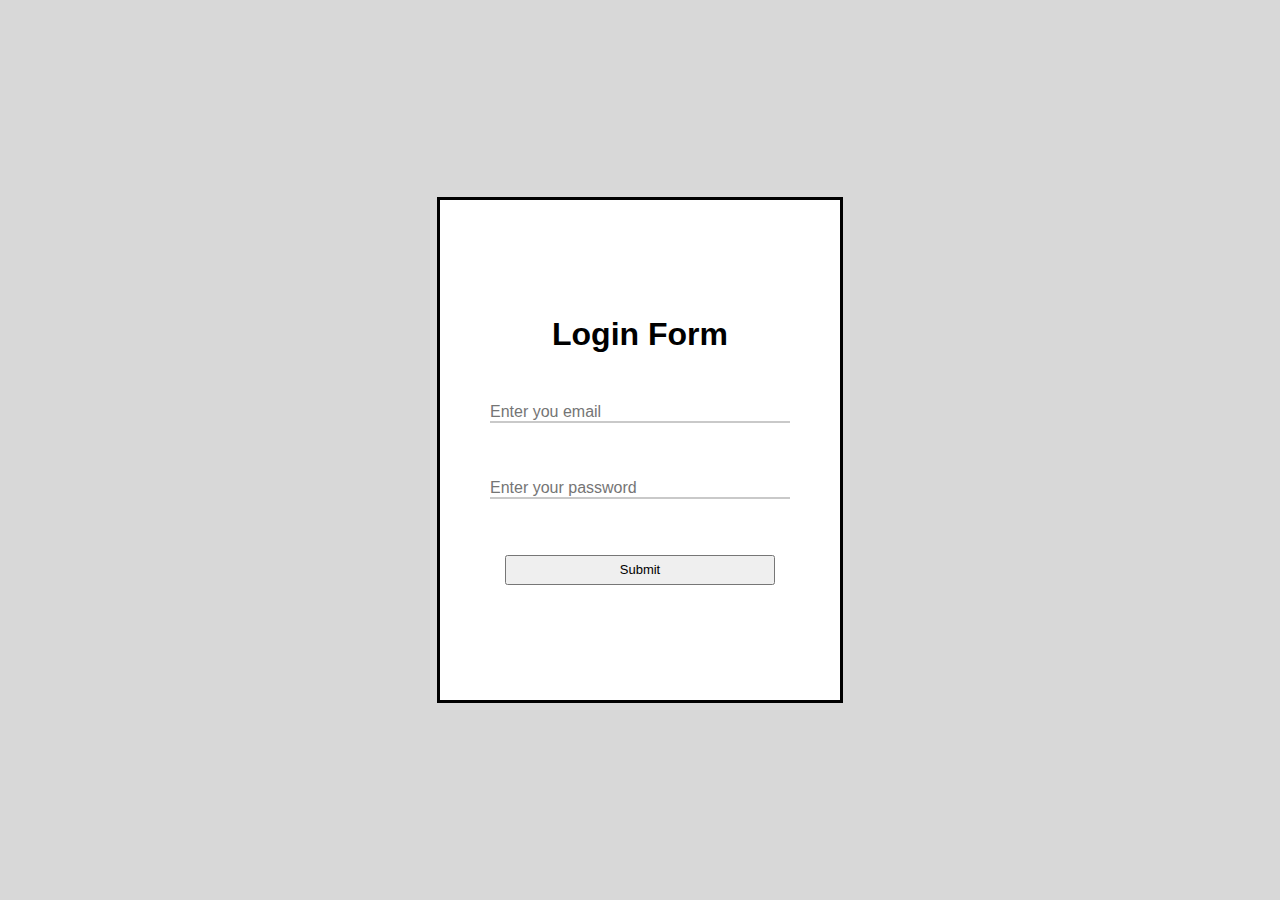
<file: Login Form Authentication/index.html>
<!DOCTYPE html>
<html lang="en">
<head>
     <meta charset="UTF-8">
     <meta http-equiv="X-UA-Compatible" content="IE=edge">
     <meta name="viewport" content="width=device-width, initial-scale=1.0">
     <link rel="stylesheet" href="https://use.fontawesome.com/releases/v5.15.3/css/all.css" integrity="sha384-SZXxX4whJ79/gErwcOYf+zWLeJdY/qpuqC4cAa9rOGUstPomtqpuNWT9wdPEn2fk" crossorigin="anonymous">
     <link rel="stylesheet" href="./style.css">
     <title>Login form Authentication</title>
</head>
<body>
     <div class="container">
          <div class="login">
               <h1>Login Form</h1>
               <form>
                    <div class="input">
                         <input class="input-field" type="email" id="email" placeholder="Enter you email" autocomplete="off" required><br>
                         <span style="display: none; color: red;" id="emailOperatorMissingMessage">Symbols missing in the email</span> 
                         <span style="display: none; color: red;" id="emailInvalidMessage">Invalid Email</span>      
                         <br><br>
                    </div>
                    <div class="input">
                         <input class="input-field" type="password" id="password" placeholder="Enter your password" autocomplete="off" required>
                         <i id="eye" class="fas fa-eye-slash"></i><br>
                         <span style="display: none; color: red;" id="passwordBlankMessage">Don't leave it blank</span>      
                         <span style="display: none; color: red;" id="passLengthMessage">Minimum 8 digit password required</span> <br><br>
                    </div>
                    <input class="submit" id="submit" type="submit" value="Submit">
               </form>
          </div>
     </div>

     
     <script src="./script.js"></script>
</body>
</html>
</file>
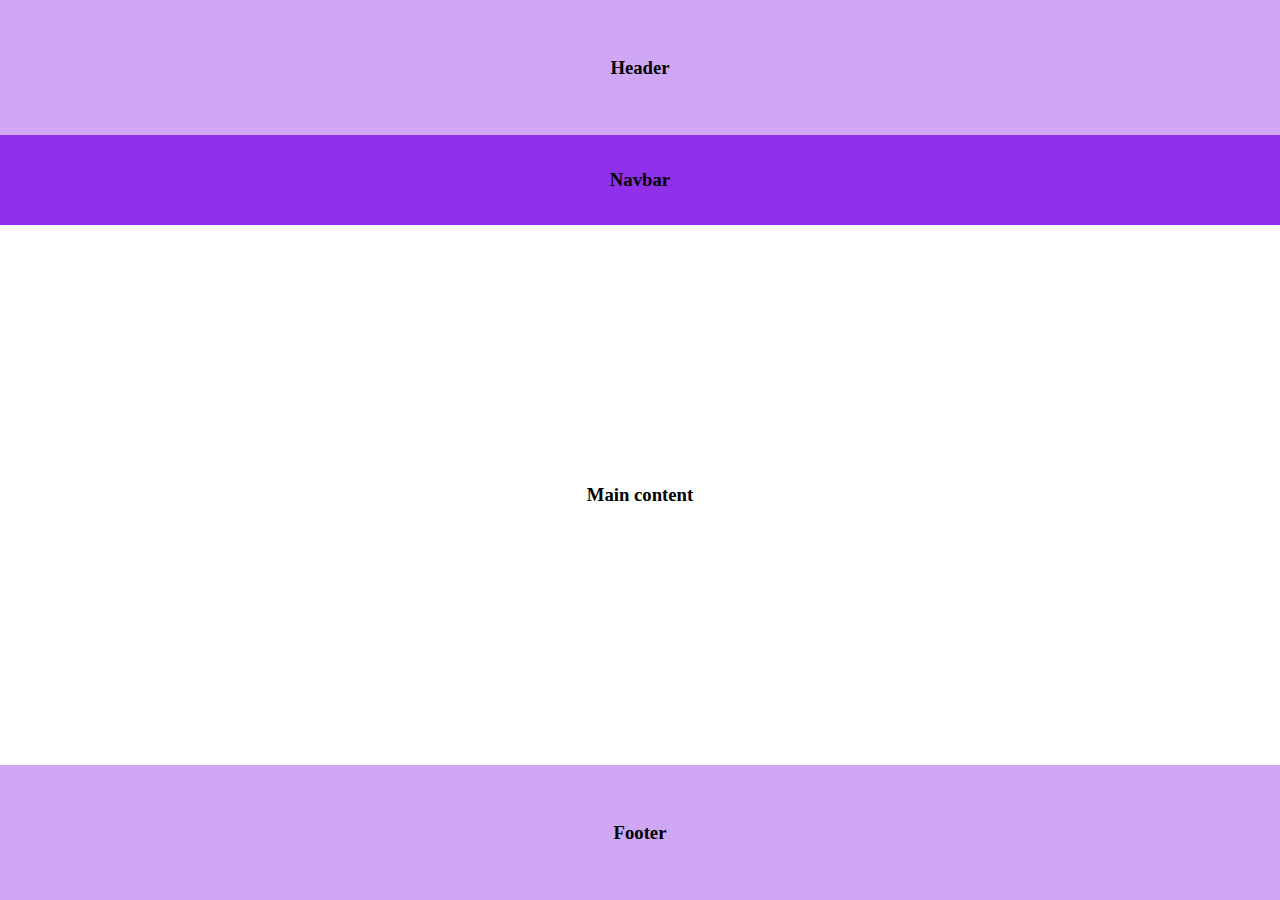
<file: Layouts/Assignment 1/index.html>
<!DOCTYPE html>
<html lang="en">

<head>
     <meta charset="UTF-8">
     <meta http-equiv="X-UA-Compatible" content="IE=edge">
     <meta name="viewport" content="width=device-width, initial-scale=1.0">
     <title>Assignment 1</title>
     <style>
          * {
               padding: 0;
               margin: 0;
               box-sizing: border-box;
          }
          header,
          nav,
          main,
          footer {
               display: flex;
               justify-content: center;
               align-items: center;
               width: 100vw;
          }

          header {
               background-color: #cfa7f5;
               height: 15vh;
          }

          nav {
               background-color: #9030eb;
               height: 10vh;
          }

          main {
               background-color: #ffffff;
               height: 60vh;
          }

          footer {
               background-color: #cfa7f5;
               height: 15vh;
          }
     </style>
</head>

<body>
     <header>
          <h3>Header</h3>
     </header>
     <nav>
          <h3>Navbar</h3>
     </nav>
     <main>
          <h3>Main content</h3>
     </main>
     <footer>
          <h3>Footer</h3>
     </footer>
</body>

</html>
</file>
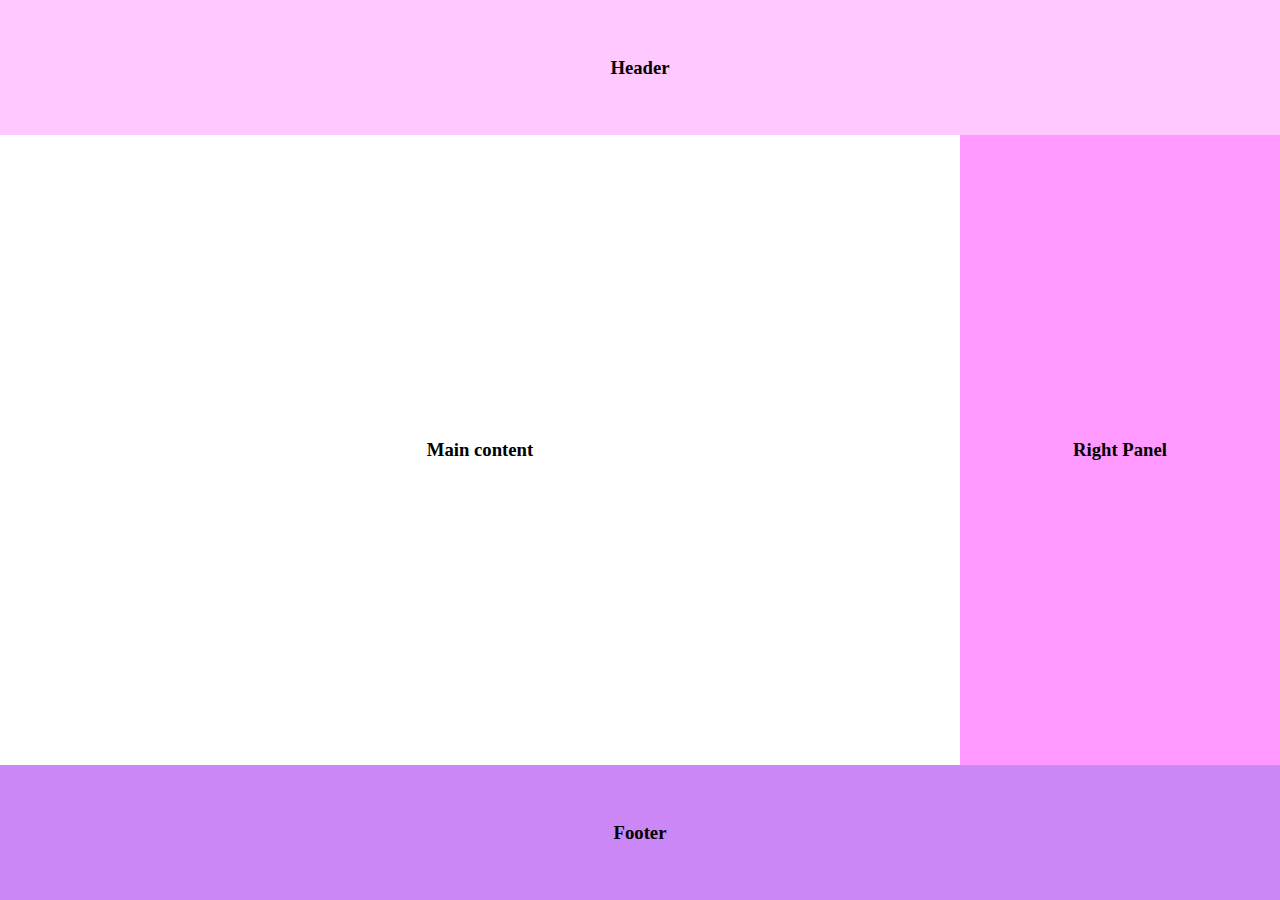
<file: Layouts/Assignment 2/index.html>
<!DOCTYPE html>
<html lang="en">

<head>
     <meta charset="UTF-8">
     <meta http-equiv="X-UA-Compatible" content="IE=edge">
     <meta name="viewport" content="width=device-width, initial-scale=1.0">
     <title>Assignment 2</title>
     <style>
          * {
               padding: 0;
               margin: 0;

          }

          header,
          main,
          aside,
          footer {
               display: flex;
               justify-content: center;
               align-items: center;
          }

          .container{
               display: flex;
          }


          header {
               background-color: #FFC9FF;
               height: 15vh;
               width: 100vw;
          }

          aside {
               background-color: #FF99FF;
               height: 70vh;
               width: 25vw;
          }

          main {
               background-color: #ffffff;
               height: 70vh;
               width: 75vw;
          }

          footer {
               background-color: #CB87F5;
               height: 15vh;
               width: 100vw;
          }
     </style>
</head>

<body>
     <header>
          <h3>Header</h3>
     </header>
     <div class="container">
          <main>
               <h3>Main content</h3>
          </main>
          <aside>
               <h3>Right Panel</h3>
          </aside>
     </div>
     <footer>
          <h3>Footer</h3>
     </footer>
</body>

</html>
</file>
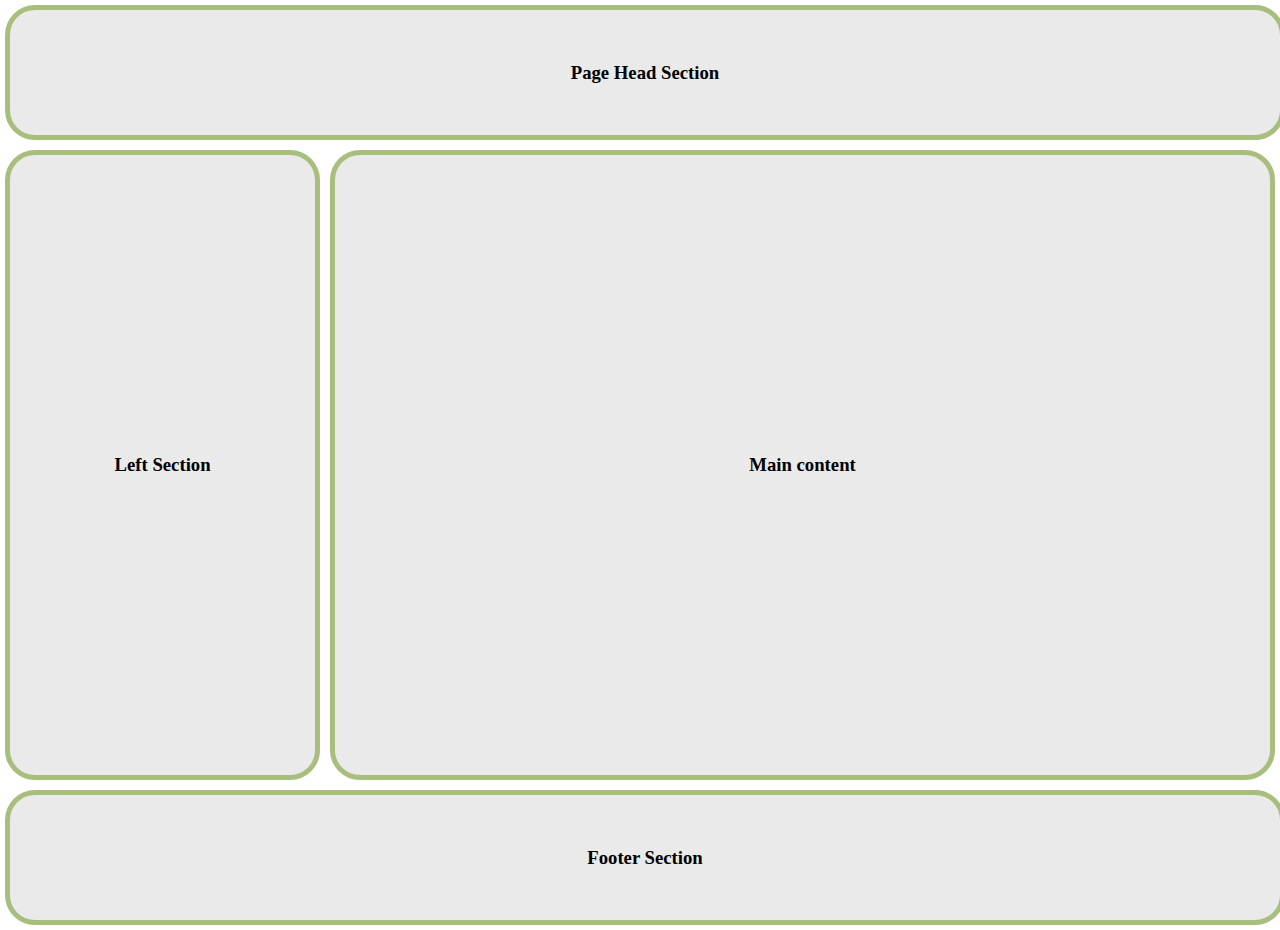
<file: Layouts/Assignment 3/index.html>
<!DOCTYPE html>
<html lang="en">

<head>
     <meta charset="UTF-8">
     <meta http-equiv="X-UA-Compatible" content="IE=edge">
     <meta name="viewport" content="width=device-width, initial-scale=1.0">
     <title>Assignment 3</title>
     <style>
          * {
               margin: 0;
               padding: 0;
               box-sizing: border-box;
          }

          /* #A8BE7D */
          header,
          main,
          aside,
          footer {
               display: flex;
               justify-content: center;
               align-items: center;
               border: 5px solid #A8BE7D;
               background-color: #EAEAEA;
               border-radius: 30px;
               margin: 5px;
          }

          .container {
               display: flex;
          }

          header {
               height: 15vh;
               width: 100vw;
          }

          aside {
               height: 70vh;
               width: 25vw;
          }

          main {
               height: 70vh;
               width: 75vw;
          }

          footer {
               height: 15vh;
               width: 100vw;
          }
     </style>
</head>

<body>
     <header>
          <h3>Page Head Section</h3>
     </header>
     <div class="container">
          <aside>
               <h3>Left Section</h3>
          </aside>
          <main>
               <h3>Main content</h3>
          </main>
     </div>
     <footer>
          <h3>Footer Section</h3>
     </footer>
</body>

</html>
</file>
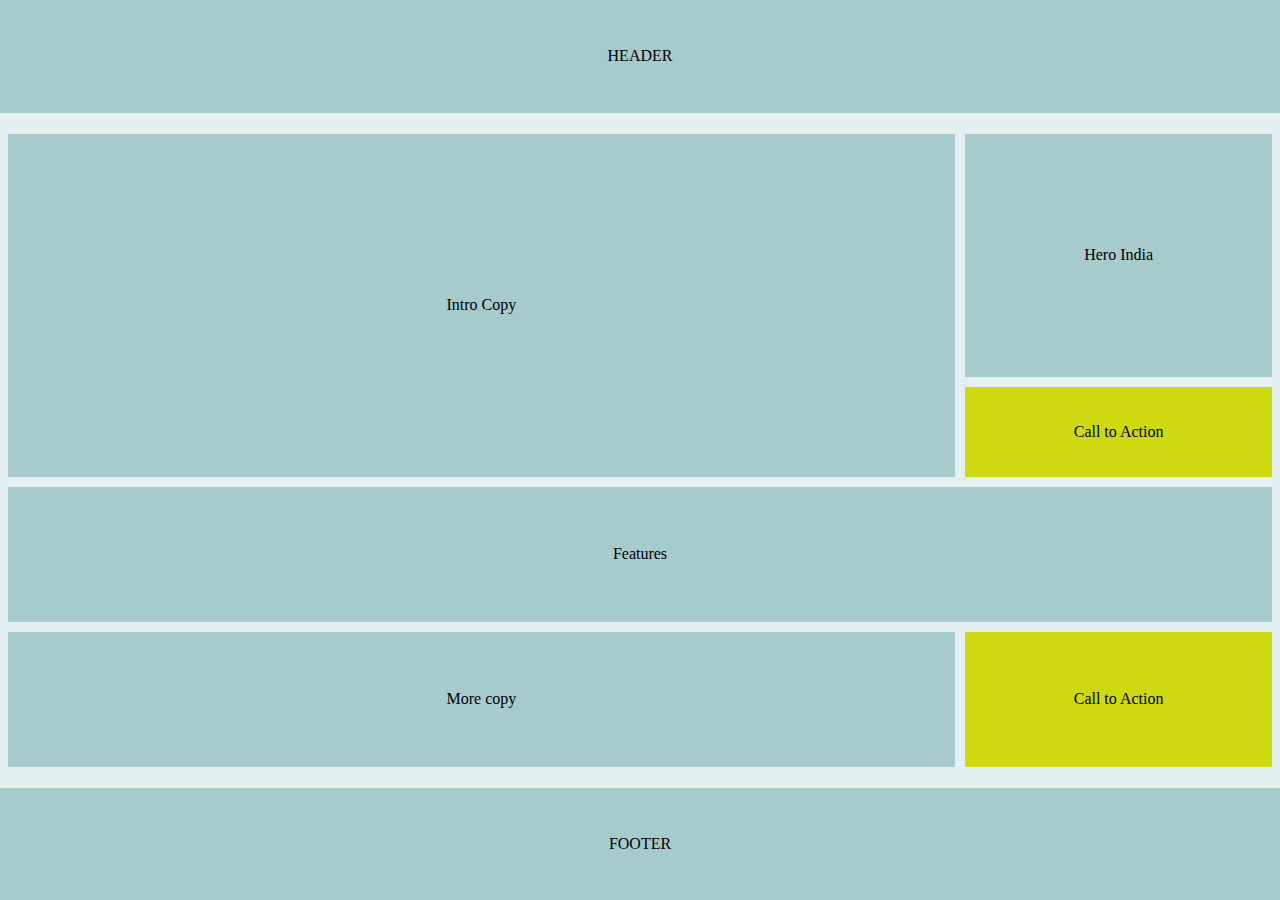
<file: Layouts/Assignment 4/index.html>
<!DOCTYPE html>
<html lang="en">

<head>
     <meta charset="UTF-8">
     <meta http-equiv="X-UA-Compatible" content="IE=edge">
     <meta name="viewport" content="width=device-width, initial-scale=1.0">
     <title>Assignment 4</title>
     <style>
          * {
               margin: 0;
               padding: 0;
          }

          .container {
               display: flex;
               flex-direction: column;
               height: 100vh;
          }

          .head {
               background-color: #A7CACD;
               width: 100vw;
               flex: 1;
          }

          .flex-items1,.flex-items3{
               display: flex;
               justify-content: center;
               align-items: center;
          }

          .middle {
               background-color: #E3EFF0;
               width: 100vw;
               flex: 6;
               display: grid;
               grid-gap: 10px;
               justify-content: center;
               align-content: center;
               grid-template-columns: 74vw 24vw;
               grid-template-rows:  27vh 10vh 15vh 15vh;
               grid-template-areas: 
                    "intro image"
                    "intro call-to-action1"
                    "features features"
                    "more call-to-action2";
          }

          .grid-items{
               display: flex;
               justify-content: center;
               align-items: center;
               background-color: #A7CACD;
          }

          .intro{
               grid-area: intro;
          }
          .image{
               grid-area: image;
          }
          .call-to-action1{
               grid-area: call-to-action1;
               background-color: #CED911;
          }

          .features{
               grid-area: features;
          }
          .more{
               grid-area: more;
          }

          .foot {
               background-color: #A7CACD;
               width: 100vw;
               flex: 1;
          }
          .call-to-action2{
               grid-area: call-to-action2;
               background-color: #CED911;
          }

          .foot{
               grid-area: foot;
          }


          /* #A7CACD */
          /* #E3EFF0 */
          /* #CED911 */
     </style>
</head>

<body>
     <div class="container">
          <header class="flex-items1 head">HEADER</header>
          <section class="flex-items2 middle">
               
               <main class="grid-items intro">Intro Copy</main>
               <div class="grid-items image">Hero India</div>
               <section class="grid-items call-to-action1">Call to Action</section>
               <section class="grid-items features">Features</section>
               <div class="grid-items more">More copy</div>
               <section class="grid-items call-to-action2">Call to Action</section>
          </section>
          <footer class="flex-items3 foot">FOOTER</footer>
     </div>
</body>

</html>
</file>
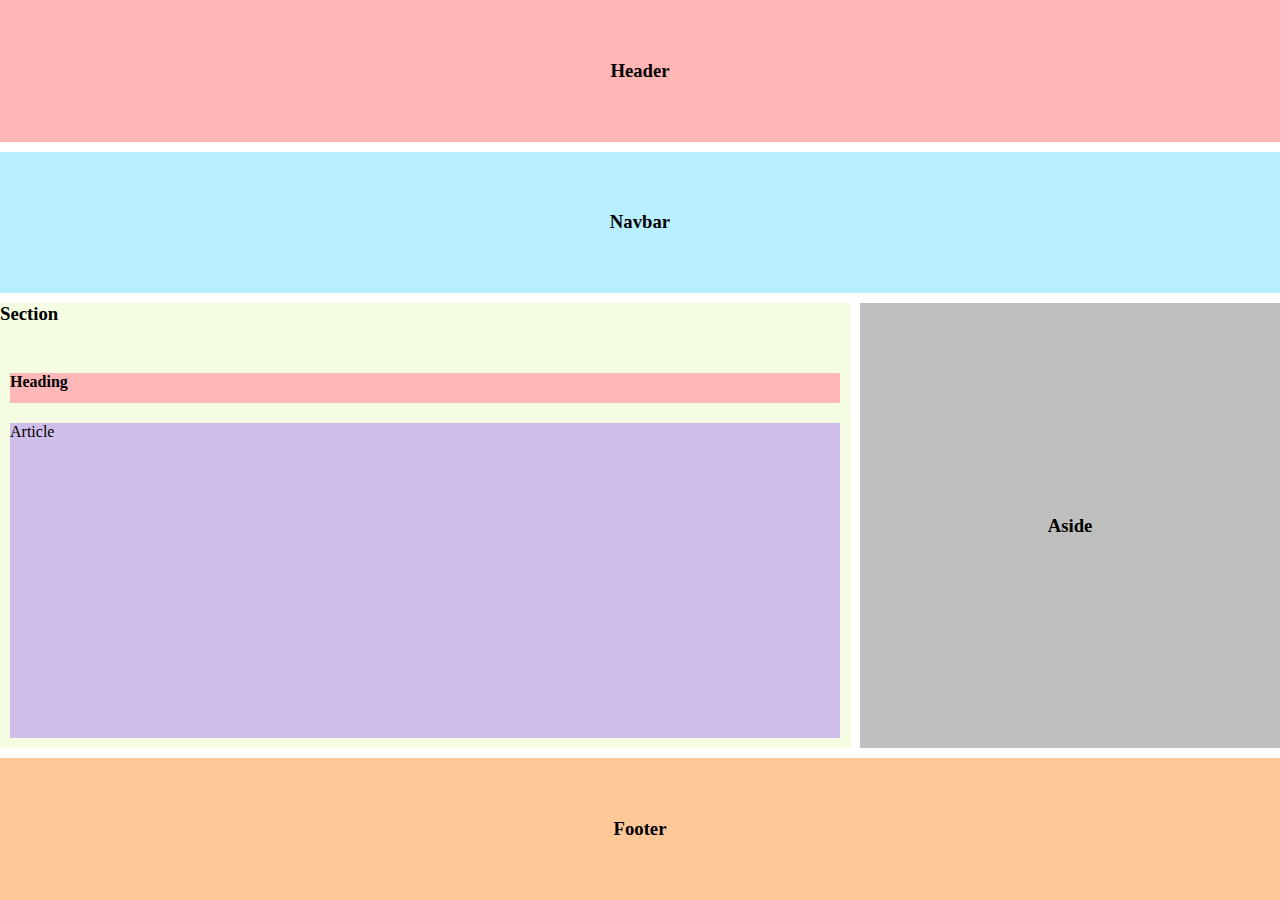
<file: Layouts/Assignment 5/index.html>
<!DOCTYPE html>
<html lang="en">

<head>
     <meta charset="UTF-8">
     <meta http-equiv="X-UA-Compatible" content="IE=edge">
     <meta name="viewport" content="width=device-width, initial-scale=1.0">
     <title>Assignment 5</title>
     <style>
          * {
               margin: 0;
               padding: 0;
          }

          .container {
               display: grid;
               grid-template-columns: repeat(3, 1fr);
               grid-template-rows: repeat(6, 1fr);
               grid-gap: 10px;
               height: 100vh;
          }

          /* .itmes {
               position: relative;
          }

          h3 {
               position: absolute;
               top: 50%;
               left: 50%;
               transform: translate(-50%, -50%);
          } */

          .item-1,.item-2,.item-4,.item-5{
               display: flex;
               justify-content: center;
               align-items: center;
          }

          .item-1 {
               grid-column: 1/4;
               background-color: #FFB6B4;
          }

          .item-2 {
               grid-column: 1/4;
               background-color: #B8EFFF;
          }

          .item-3 {
               grid-column: 1/3;
               grid-row: 3 / 6;
               background-color: #F4FDE2;
          }

          .item-3-container {
               display: grid;
               grid-template-rows: 50px 50px 1fr;
               grid-gap: 10px;
          }

          .item-31 {
               grid-row: 1/2;
          }

          .item-32 {
               grid-row: 2/3;
               background-color: #FFB7B8;
               margin: 10px;
          }

          .item-33 {
               grid-row: 3/4;
               background-color: #CFBEEA;
               margin: 0 10px 10px 10px;
          }

          .item-4 {
               grid-column: 3/4;
               grid-row: 3 / 6;
               background-color: #BFBFBD;
          }

          .item-5 {
               grid-column: 1/4;
               grid-row: 6 / 7;
               background-color: #FEC899;
          }
     </style>
</head>

<body>
     <div class="container">
          <header class="items item-1">
               <h3>Header</h3>
          </header>
          <nav class="items item-2">
               <h3>Navbar</h3>
          </nav>
          <section class="items item-3 item-3-container">
               <h3 class="item-31">Section</h3>
               <h4 class="item-32">Heading</h4>
               <article class="item-33">Article</article>
          </section>
          <aside class="items item-4">
               <h3>Aside</h3>
          </aside>
          <footer class="items item-5">
               <h3>Footer</h3>
          </footer>
     </div>
</body>

</html>
</file>
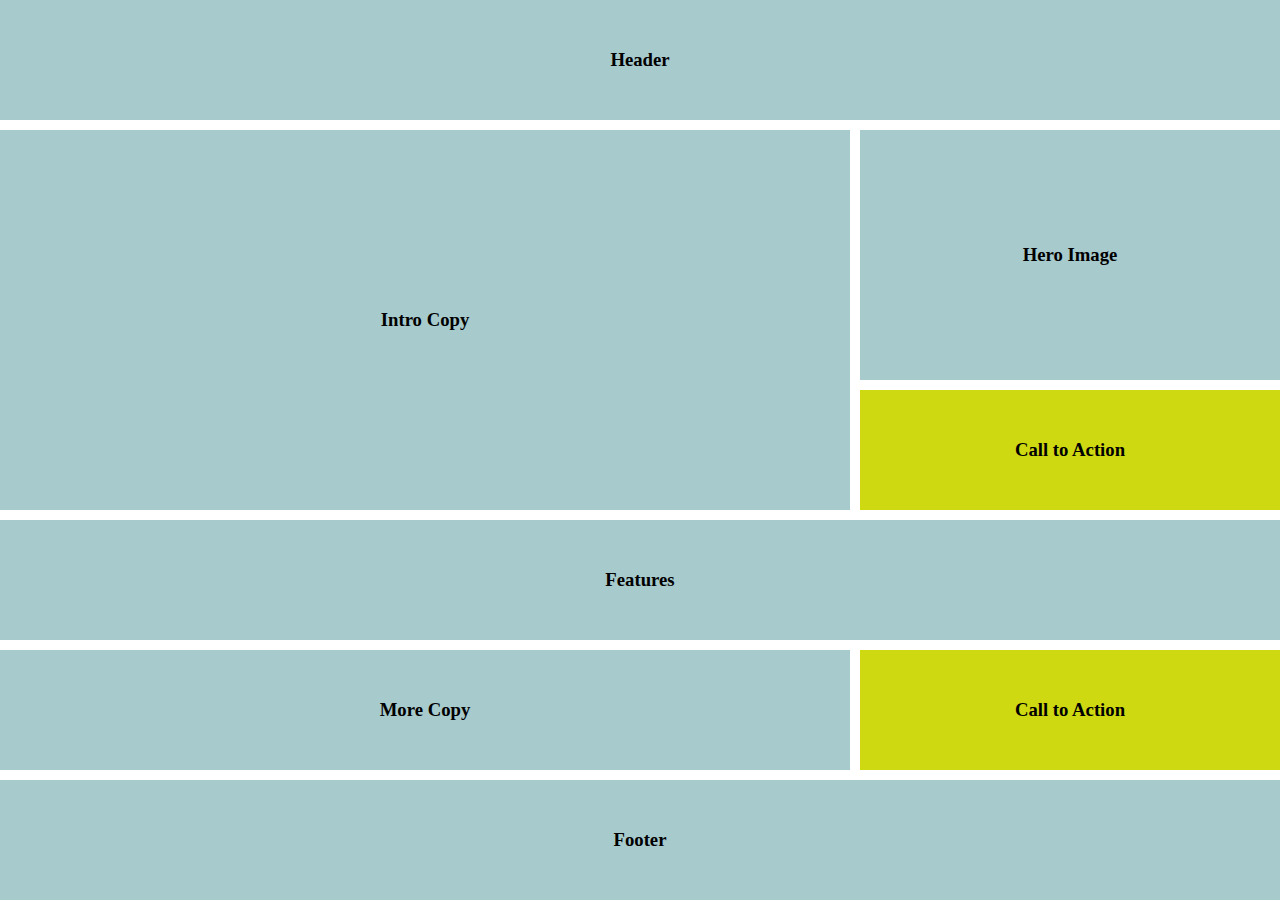
<file: Layouts/Assignment 4/index2.html>
<!DOCTYPE html>
<html lang="en">

<head>
     <meta charset="UTF-8">
     <meta http-equiv="X-UA-Compatible" content="IE=edge">
     <meta name="viewport" content="width=device-width, initial-scale=1.0">
     <title>Assignment 4</title>
     <style>
          * {
               margin: 0;
               padding: 0;
          }

          /* #A7CACD */
          /* #E3EFF0 */
          /* #CED911 */

          .containter {
               display: grid;
               grid-template-columns: repeat(3, 1fr);
               grid-template-rows: repeat(7, 1fr);
               grid-gap: 10px;
               height: 100vh;
               /* width: 600px; */
          }

          .item-1,
          .item-2,
          .item-3,
          .item-5,
          .item-6,
          .item-8 {
               background-color: #A7CACD;
          }

          .item-4,
          .item-7 {
               background-color: #CED911;
          }

          .items {
               position: relative;
          }

          h3 {
               position: absolute;
               top: 50%;
               left: 50%;
               transform: translate(-50%, -50%);
          }

          .item-1 {
               grid-column: 1 / 4;
          }

          .item-2 {
               grid-column: 1 / 3;
               grid-row: 2 / 5;
          }

          .item-3 {
               grid-column: 3 / 4;
               grid-row: 2 / 4;
          }

          .item-4 {
               grid-column: 3 / 4;
               grid-row: 4 / 5;
          }

          .item-5 {
               grid-column: 1 / 4;
          }

          .item-6 {
               grid-column: 1 / 3;
          }

          .item-7 {
               grid-column: 3 / 4;
          }

          .item-8 {
               grid-column: 1 / 4;
          }
     </style>
</head>

<body>
     <div class="containter">
          <div class="items item-1">
               <h3>Header</h3>
          </div>
          <div class="items item-2">
               <h3>Intro Copy</h3>
          </div>
          <div class="items item-3">
               <h3>Hero Image</h3>
          </div>
          <div class="items item-4">
               <h3>Call to Action</h3>
          </div>
          <div class="items item-5">
               <h3>Features</h3>
          </div>
          <div class="items item-6">
               <h3>More Copy</h3>
          </div>
          <div class="items item-7">
               <h3>Call to Action</h3>
          </div>
          <div class="items item-8">
               <h3>Footer</h3>
          </div>
     </div>
</body>

</html>
</file>
<file: Login Form Authentication/style.css>
* {
     margin: 0;
     padding: 0;
     font-family: sans-serif;
}

.container {
     background-color: rgb(216, 216, 216);
     width: 100vw;
     height: 100vh;
     display: flex;
     justify-content: center;
     align-items: center;
}

.login {
     background-color: #fff;
     width: 400px;
     min-width: 350px;
     height: 500px;
     display: flex;
     flex-direction: column;
     justify-content: center;
     align-items: center;
     gap: 50px;
     /* text-align: center; */
     border: 3px solid black;
     transition: all 0.5s;
}

.login:hover{
     transform: translate(3px,-3px);
     box-shadow: -5px 5px 3px hsl(0, 0%, 30%);
}

input {
     width: 300px;
}

form{
     display: flex; 
     flex-direction: column;
     gap: 20px;
}

.input-field {
     border: none;
     background: transparent;
     outline: none;
     border-bottom: 2px solid rgb(201, 201, 201);
     font-size: 16px;
}

.input-field:focus{
     border-bottom: 3px solid #4e4e4e;
}

.submit {
     width: 30vh;
     margin: 0 auto 0 auto;
     height: 30px;
     font-size: 13px;
}
</file>
